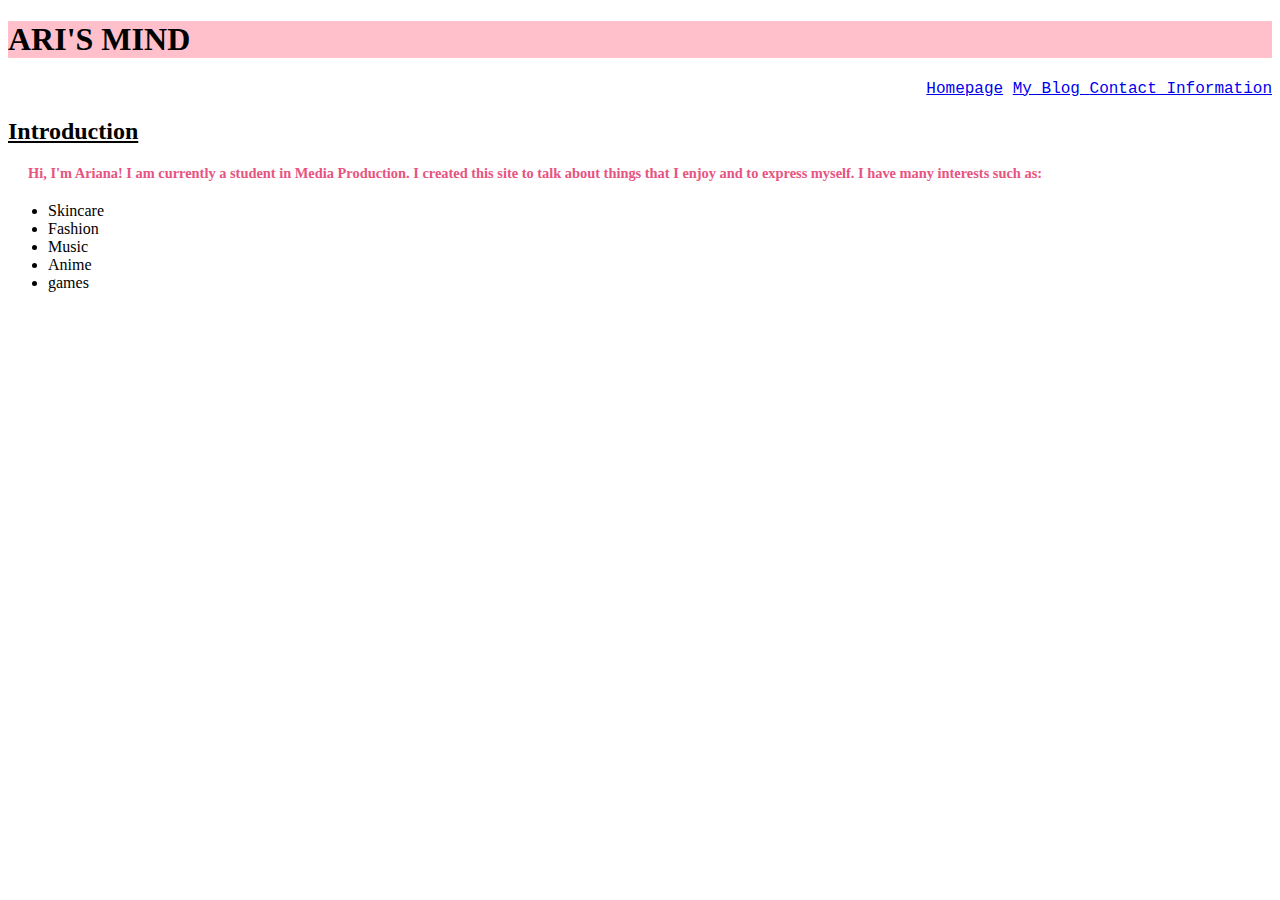
<file: index.html>
<!DOCTYPE html>
<html lang="en" dir="ltr">
  <head>
    <meta charset="utf-8">
    <meta name='viewport' content='width=device-width, intial-scale1.0' />
    <title> ARI'S MIND </title>
    <!-- Its good to see you have used a single .css file and link it to your pages-->
    <link href="style.css" rel="stylesheet" type="text/css" />
    <h1 style="color: black; background-color: pink"> ARI'S MIND </h1>
  </head>
  <body>
<!—It would be good if you used your css file to style your elements-->
    <style>
        p {
          color: #E75480;
        }
        </style>

    <div class="dropdown">
          <a href="index.html">Homepage</a>
          <a href="blog.html">My Blog </a>
          <a href="contact.html">Contact Information</a>
    </div>

  <h2><strong><u> Introduction </u> </strong> </h2>
  <p> Hi, I'm Ariana! I am currently a student in Media Production. I created this site to talk about things that I enjoy and to express myself. I have many interests such as:</p>
  <ul>
  <li>Skincare</li>
  <li>Fashion</li>
  <li>Music</li>
  <li>Anime</li>
  <li>games</li>
</ul>

  </body>
  </html>
</file>
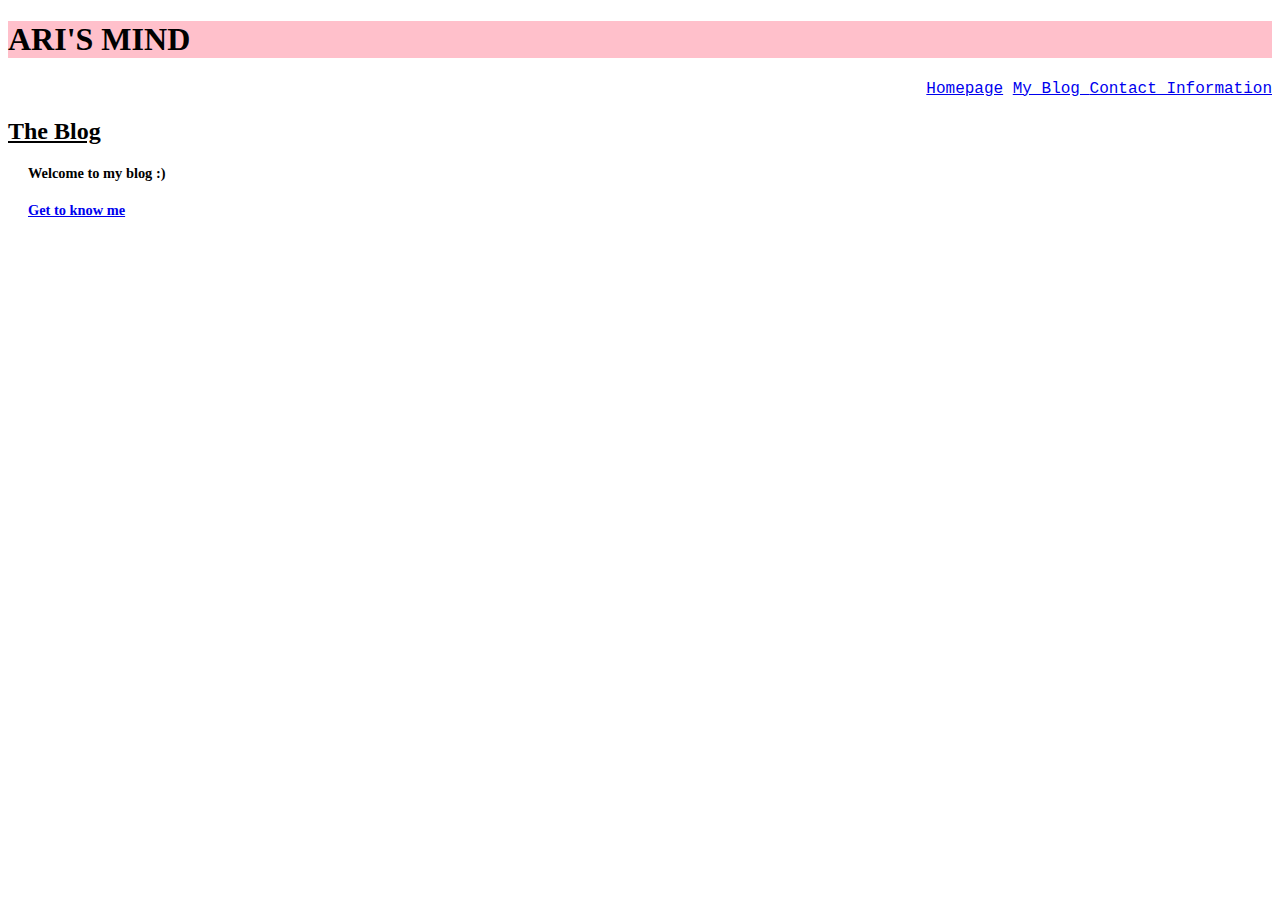
<file: blog.html>
<!DOCTYPE html>
<html lang="en" dir="ltr">
  <head>
    <meta charset="utf-8">
    <meta name='viewport' content='width=device-width, intial-scale1.0' />
    <title> ARI'S MIND </title>
    <link href="style.css" rel="stylesheet" type="text/css" />
    <h1 style="color: black; background-color: pink"> ARI'S MIND </h1>
  </head>
  <body>

    <div class="dropdown">
          <a href="index.html">Homepage</a>
          <a href="blog.html">My Blog </a>
          <a href="contact.html">Contact Information</a>
    </div>

  <h2><strong><u> The Blog </u> </strong> </h2>
<P> Welcome to my blog :) </p>

  <p><a href="post1.html">Get to know me </a></p>
  </div>
</body>
</html>
</file>
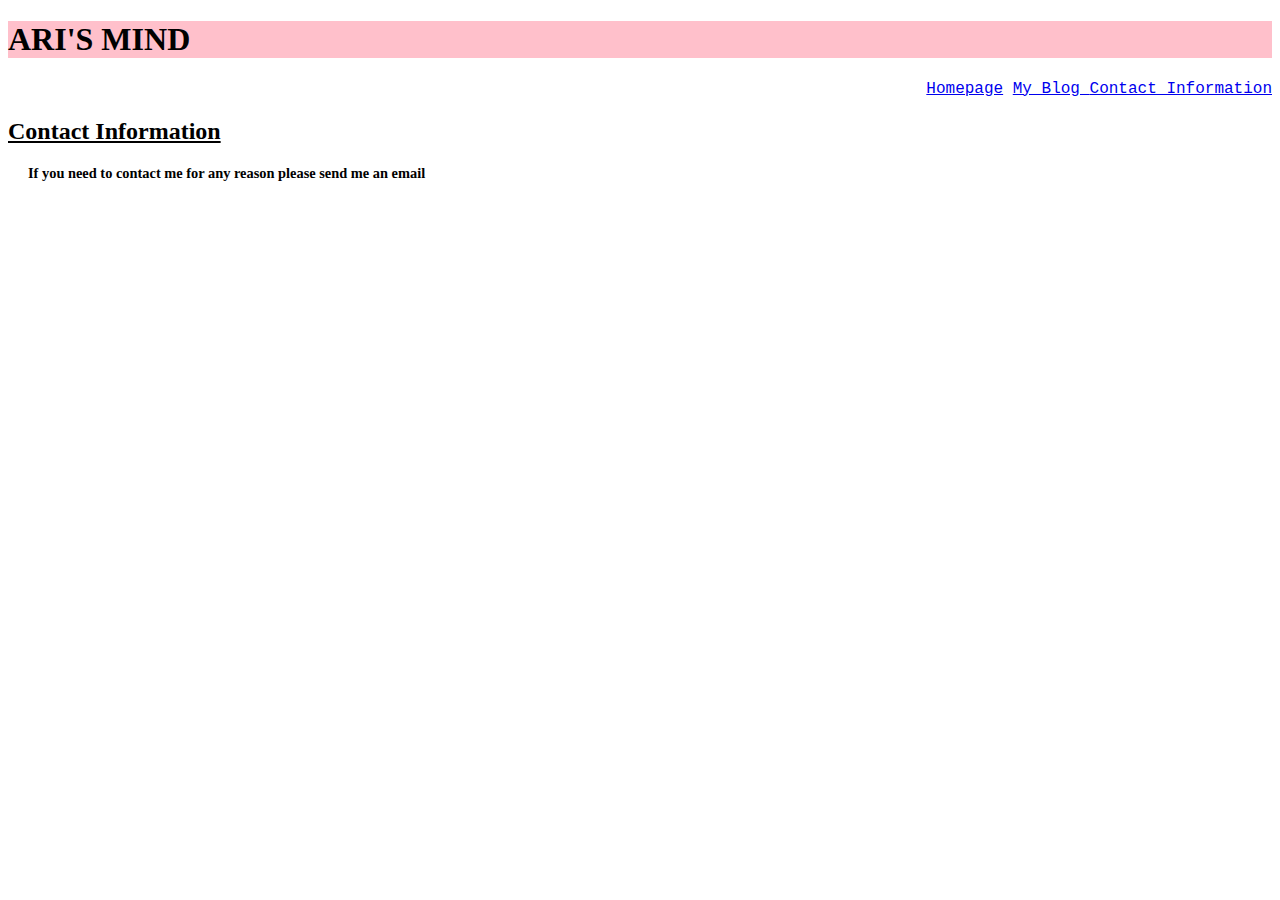
<file: contact.html>
<!DOCTYPE html>
<html lang="en" dir="ltr">
  <head>
    <meta charset="utf-8">
    <meta name='viewport' content='width=device-width, intial-scale1.0' />
    <title> ARI'S MIND </title>
    <link href="style.css" rel="stylesheet" type="text/css" />
    <h1 style="color: black; background-color: pink"> ARI'S MIND </h1>
  </head>
  <body>
    <div class="dropdown">
          <a href="index.html">Homepage</a>
          <a href="blog.html">My Blog </a>
          <a href="contact.html">Contact Information</a>
    </div>

  <h2><strong><u> Contact Information </u> </strong> </h2>
<p> If you need to contact me for any reason please send me an email </p>

</body>
</html>
</file>
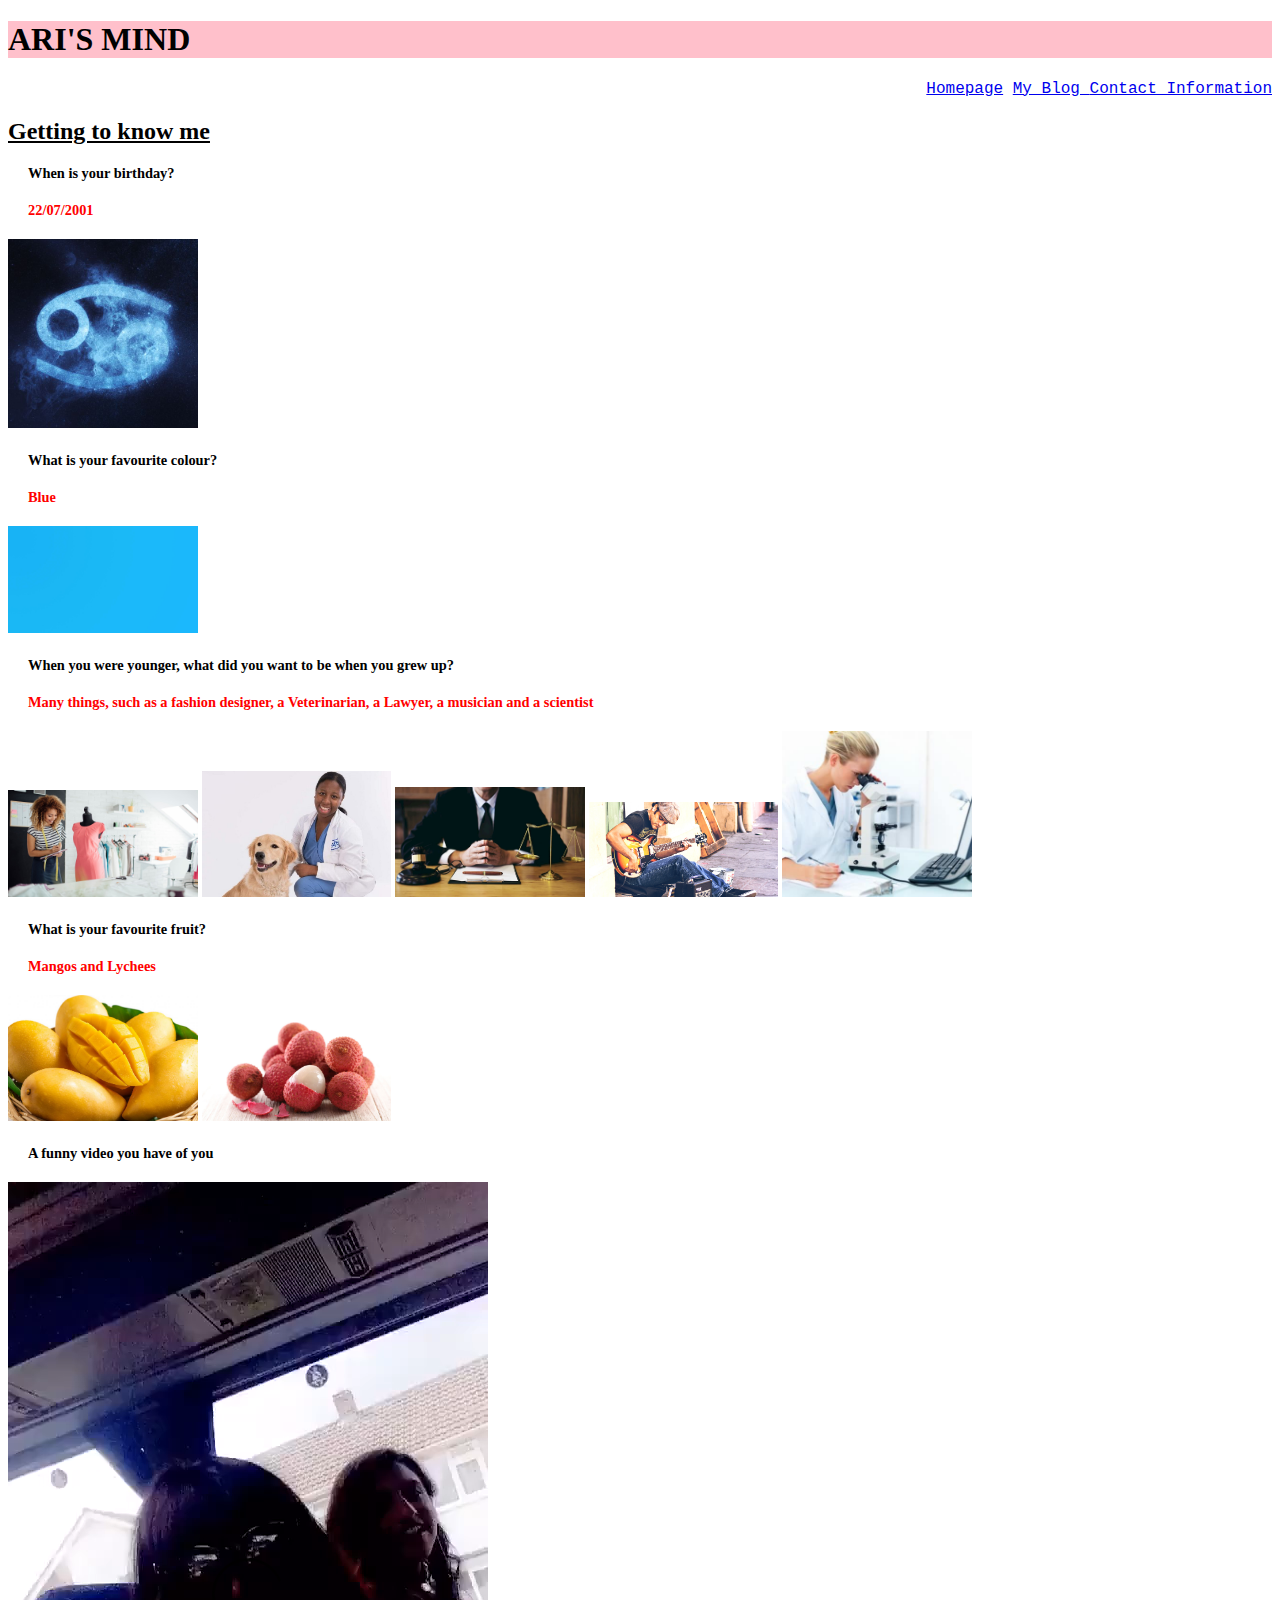
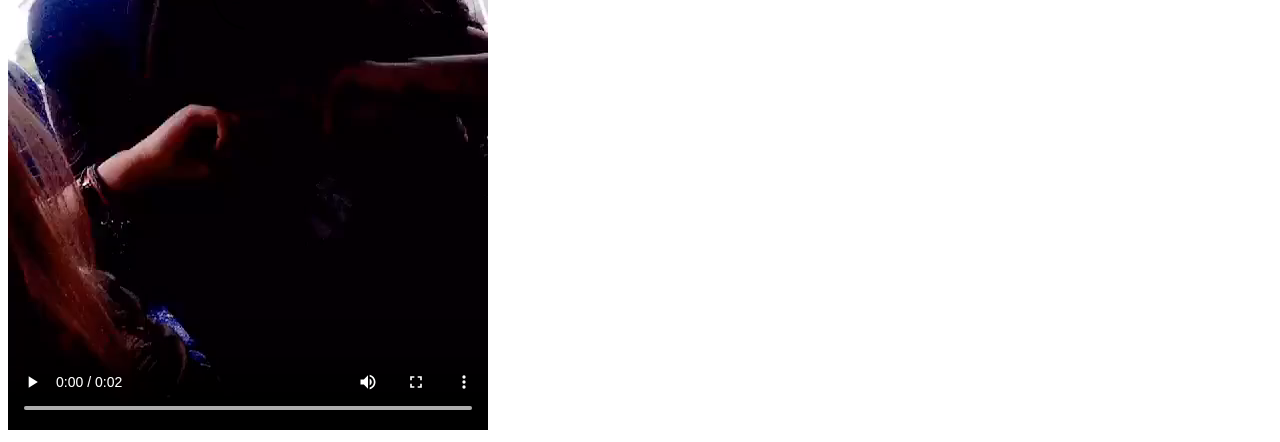
<file: post1.html>
<!DOCTYPE html>
<html lang="en" dir="ltr">
  <head>
    <meta charset="utf-8">
    <meta name='viewport' content='width=device-width, intial-scale1.0' />
    <title> ARI'S MIND </title>
    <link href="style.css" rel="stylesheet" type="text/css" />
    <h1 style="color: black; background-color: pink"> ARI'S MIND </h1>
  </head>
  <body>

    <div class="dropdown">
          <a href="index.html">Homepage</a>
          <a href="blog.html">My Blog </a>
          <a href="contact.html">Contact Information</a>
    </div>


      <h2><strong><u> Getting to know me </u> </strong> </h2>
      <p> When is your birthday? </p>
      <p style="color: red"> 22/07/2001 </p>
      <img style="max-width:15%" src="zodiac.jpg" alt="Cancer" />
      <p> What is your favourite colour? </p>
      <p style="color: red"> Blue </p>
      <img style="max-width:15%" src="blue.jpg" alt="Blue" />
      <p> When you were younger, what did you want to be when you grew up? </p>
      <p style="color: red"> Many things, such as a fashion designer, a Veterinarian, a Lawyer, a musician and a scientist </p>
      <img style="max-width:15%" src="fashion.jpg" alt="fashion designer" />
      <img style="max-width:15%" src="vet.jpg" alt="vet" />
      <img style="max-width:15%" src="criminal.jpg" alt="Lawyer" />
      <img style="max-width:15%" src="musician.jpg" alt="Musician" />
      <img style="max-width:15%" src="science.jpg" alt="Scientist" />
      <P>What is your favourite fruit? </p>
      <p style="color: red"> Mangos and Lychees </p>
      <img style="max-width:15%" src="mango.jpg" alt="Mangos" />
      <img style="max-width:15%" src="lychees.jpg" alt="Lychees" />
      <p> A funny video you have of you </p>
      <video controls>
  <source src="VID-20190507-WA0192.mp4" type='video/mp4' />
  <source src="VID-20190507-WA0192.webm" type='video/webm' />
  <source src="VID-20190507-WA0192.ogg" type='video/ogg' />
  <p>Your browser does not support the video element. Please click <a href='video/VID-20190507-WA0192.mp4'>here</a> to download an mp4 of the video.</p>
</video>
  </body>
  </html>
</file>
<file: style.css>
p {
  font-size: 0.9em;
  margin: 20px;
  font-weight: bold
}
div {
  color: pink;
  font-family: courier;
  text-align: right;
}
</file>
